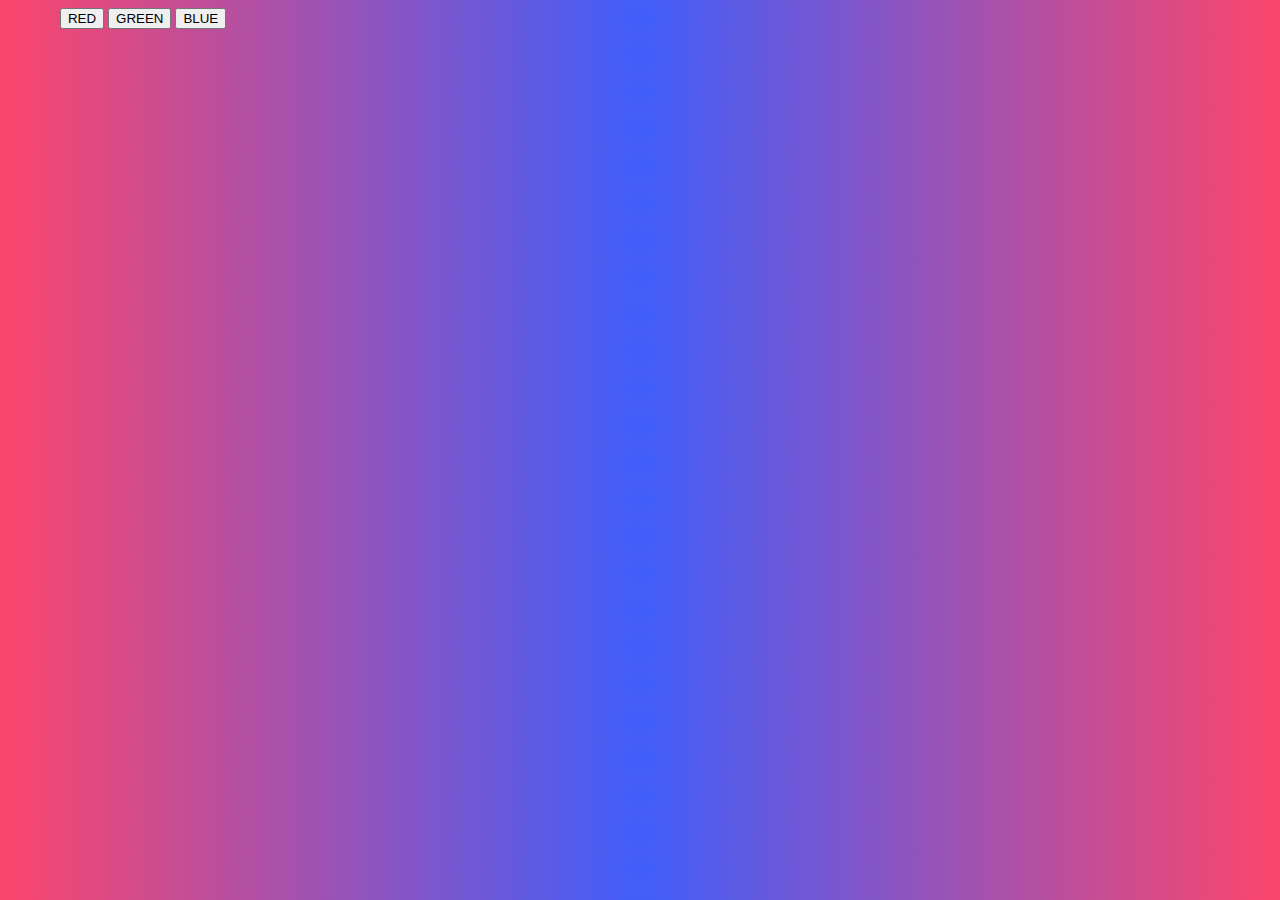
<file: examples/actix-embed/index.html>
<!doctype html>

<html lang="en">
<head>
  <meta charset="utf-8">
  <title>index</title>
  <link rel="stylesheet" href="css/styles.css">
</head>
<body id="index-body">
  <button class="index" onclick="changePage('index')">index</button>
  <button class="red" onclick="changePage('red')">RED</button>
  <button class="green" onclick="changePage('green')">GREEN</button>
  <button class="blue" onclick="changePage('blue')">BLUE</button>

  <script src="js/scripts.js"></script>
</body>
</html>
</file>
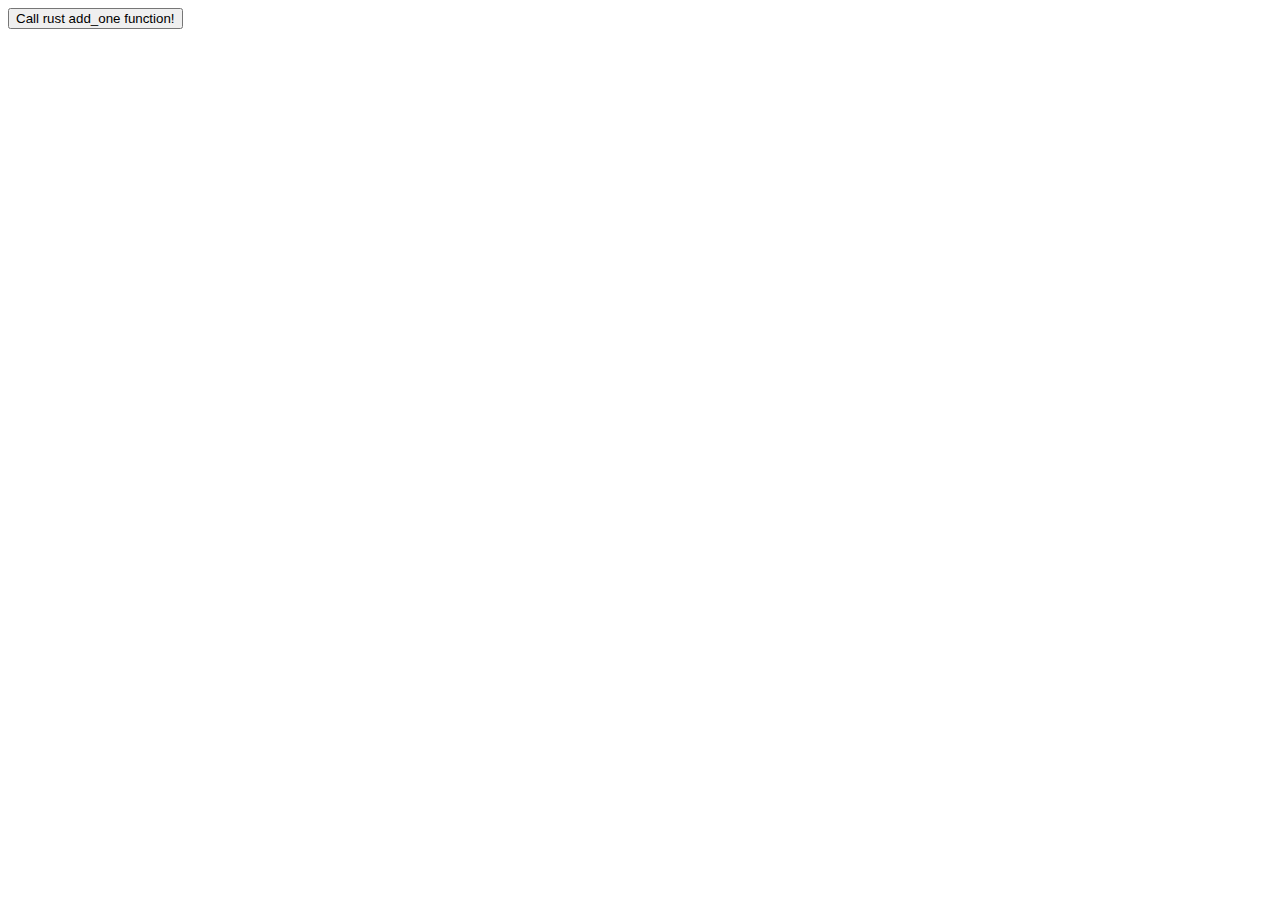
<file: examples/js-rust-communicate.html>
<html>
    <head>
        <title>JS Rust Communication</title>
        <script>
            async function callRust() {
                let result=await addOne(8); //js calling rust
                document.getElementById("result").innerText=result;
            }
        </script>
    </head>
    <body>
        <button onclick="callRust()">Call rust add_one function!</button>
        <p id="result"></p>
    </body>
</html>
</file>
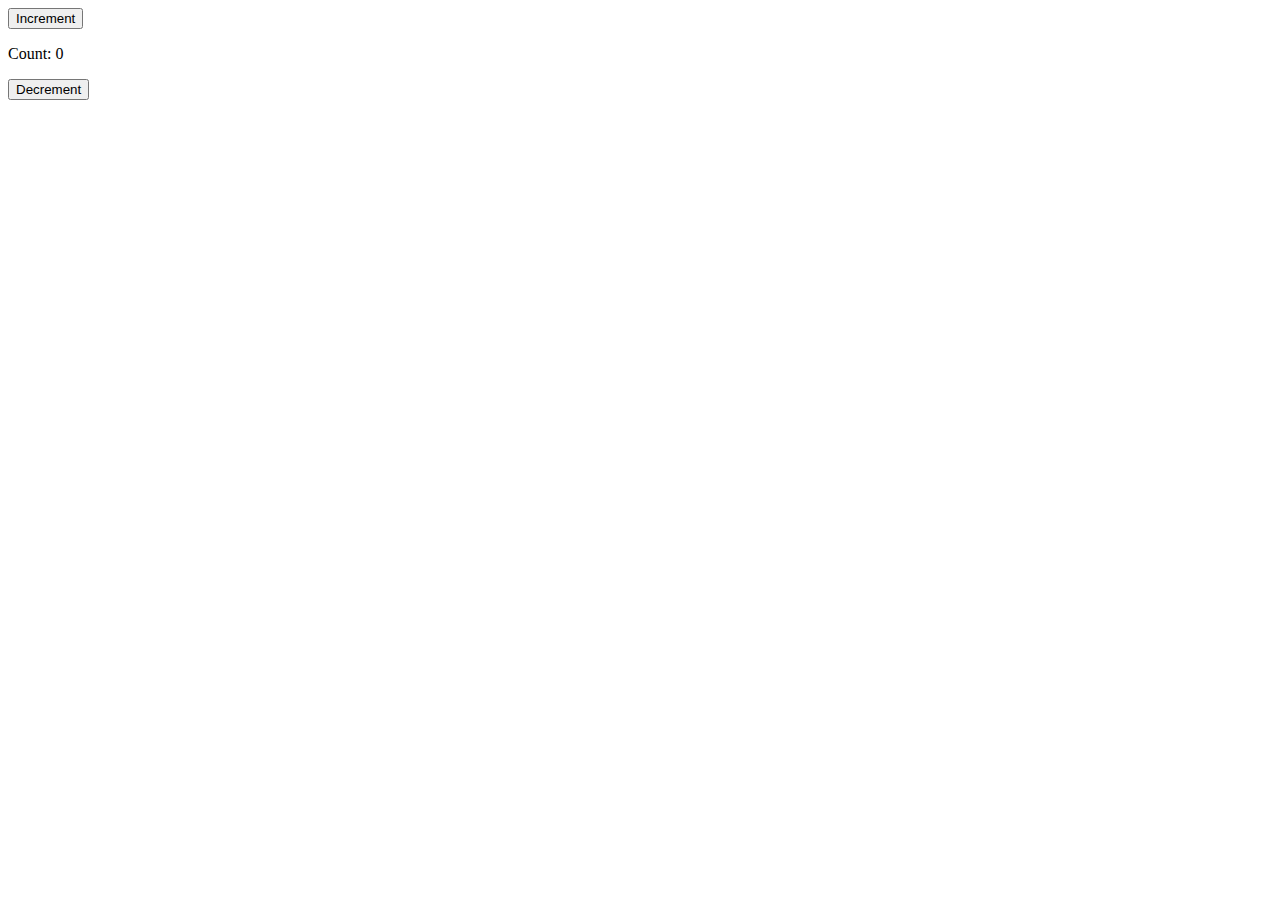
<file: examples/multiple-windows.html>
<html>

<head>
    <title>Multiple Windows</title>
</head>

<body>
    <button onclick="increment().then(c=>document.getElementById('count').innerText=`Count: ${c}`)">Increment</button>
    <p id="count">Count: 0</p>
    <button onclick="decrement().then(c=>document.getElementById('count').innerText=`Count: ${c}`)">Decrement</button>
</body>

</html>
</file>
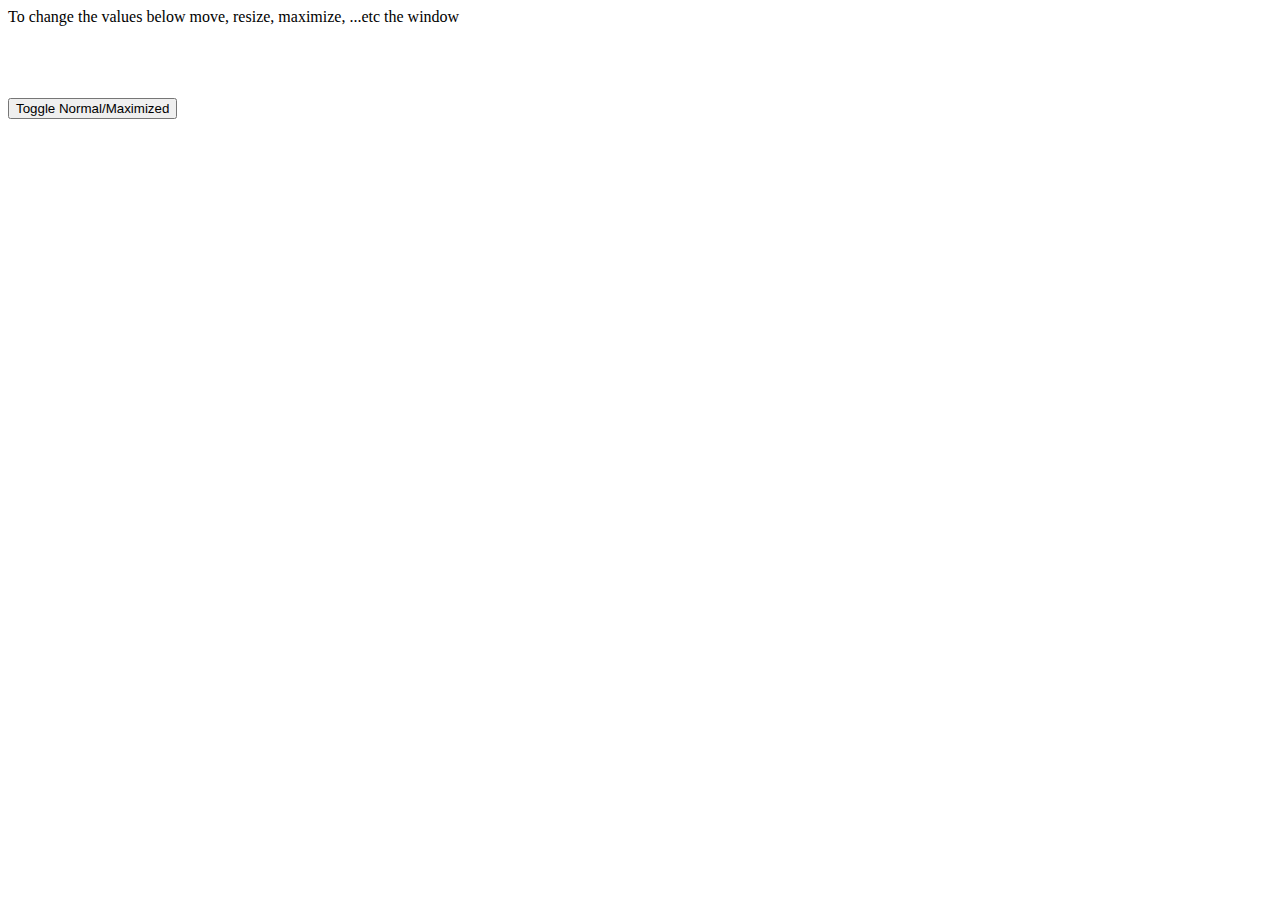
<file: examples/window-details.html>
<html>

<head>
    <title>Window details</title>
    <script>
        function $(id) {
            return document.getElementById(id)
        }

        function printDetails() {
            setInterval(async () => {
                let details = await windowDetails();
                $("coords").innerText = `x=${details.left} y=${details.top}`
                $("size").innerText = `height=${details.height} width=${details.width}`
                $("state").innerText = `state=${details.windowState}`
            }, 100);
        }
    </script>
</head>

<body>
    To change the values below move, resize, maximize, ...etc the window <br>
    <span id="coords"></span><br>
    <span id="size"></span><br>
    <span id="state"></span><br><br>
    <button onclick="toggle()">Toggle Normal/Maximized</button>
</body>

</html>
</file>
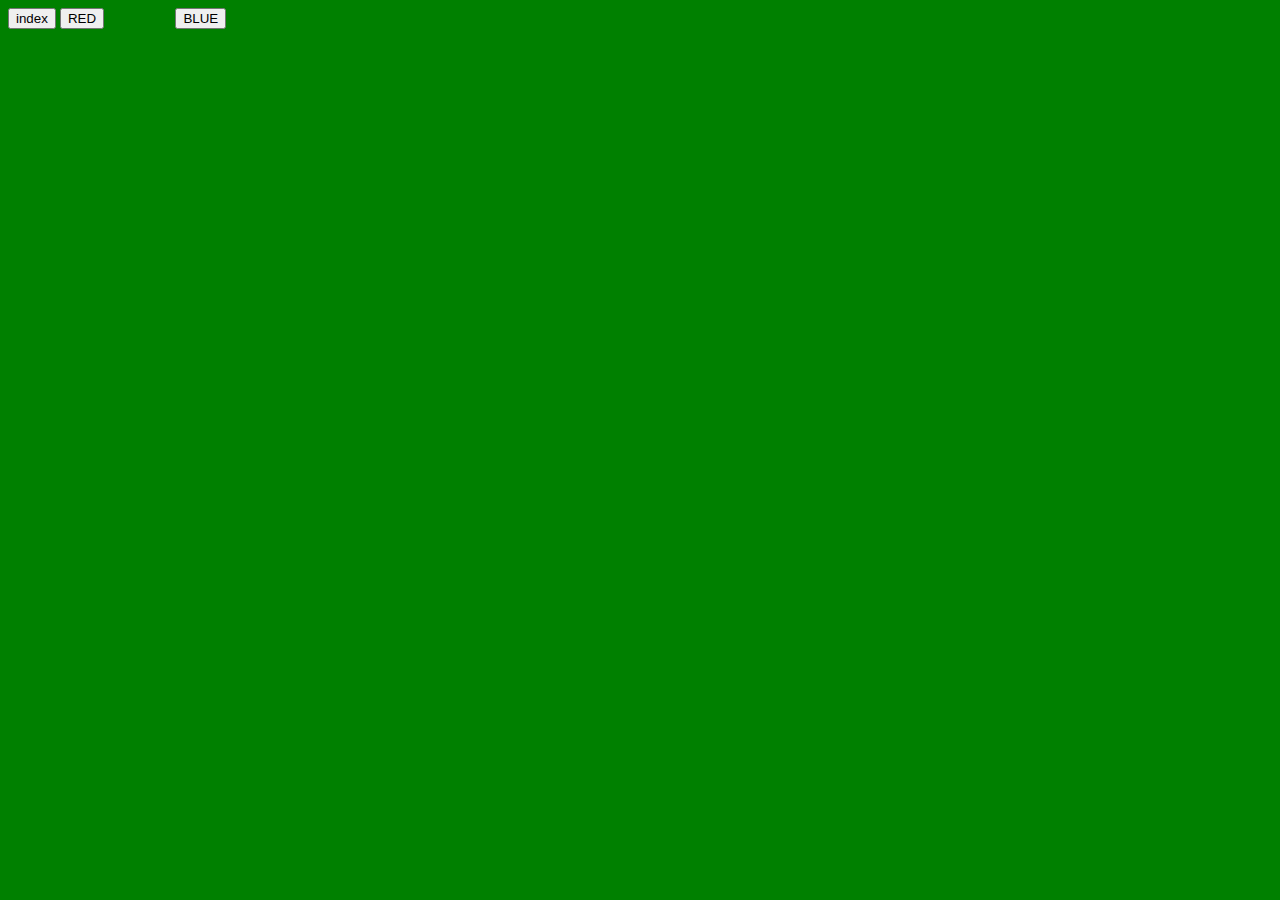
<file: examples/actix-embed/green.html>
<!doctype html>

<html lang="en">
<head>
  <meta charset="utf-8">
  <title>green</title>
  <link rel="stylesheet" href="css/styles.css">
</head>
<body id="green-body">
  <button class="index" onclick="changePage('index')">index</button>
  <button class="red" onclick="changePage('red')">RED</button>
  <button class="green" onclick="changePage('green')">GREEN</button>
  <button class="blue" onclick="changePage('blue')">BLUE</button>

  <script src="js/scripts.js"></script>
</body>
</html>
</file>
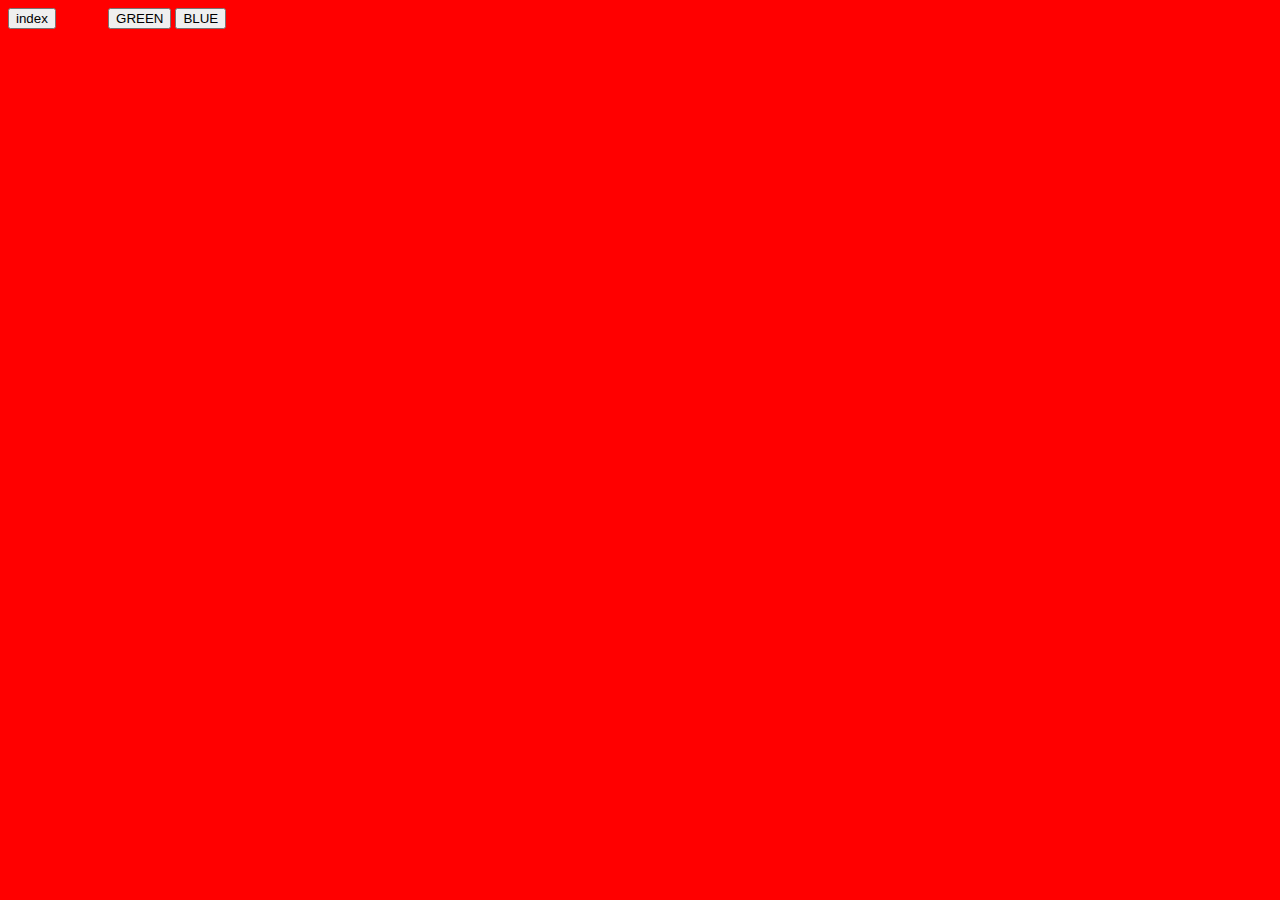
<file: examples/actix-embed/red.html>
<!doctype html>

<html lang="en">
<head>
  <meta charset="utf-8">
  <title>red</title>
  <link rel="stylesheet" href="css/styles.css">
</head>
<body id="red-body">
  <button class="index" onclick="changePage('index')">index</button>
  <button class="red" onclick="changePage('red')">RED</button>
  <button class="green" onclick="changePage('green')">GREEN</button>
  <button class="blue" onclick="changePage('blue')">BLUE</button>

  <script src="js/scripts.js"></script>
</body>
</html>
</file>
<file: examples/actix-embed/css/styles.css>
#red-body {
    background-color: red;
}

#green-body {
    background-color: green;
}

#blue-body {
    background-color: blue;
}

#index-body {
    background: rgb(63,94,251);
    background: radial-gradient(circle, rgba(63,94,251,1) 0%, rgba(252,70,107,1) 100%);
}

/*
 * Following rules hide the button that corresponds
 * to given page
 */

#red-body > .red {
    visibility: hidden;
}

#green-body > .green {
    visibility: hidden;
}

#blue-body > .blue {
    visibility: hidden;
}

#index-body > .index {
    visibility: hidden;
}
</file>
